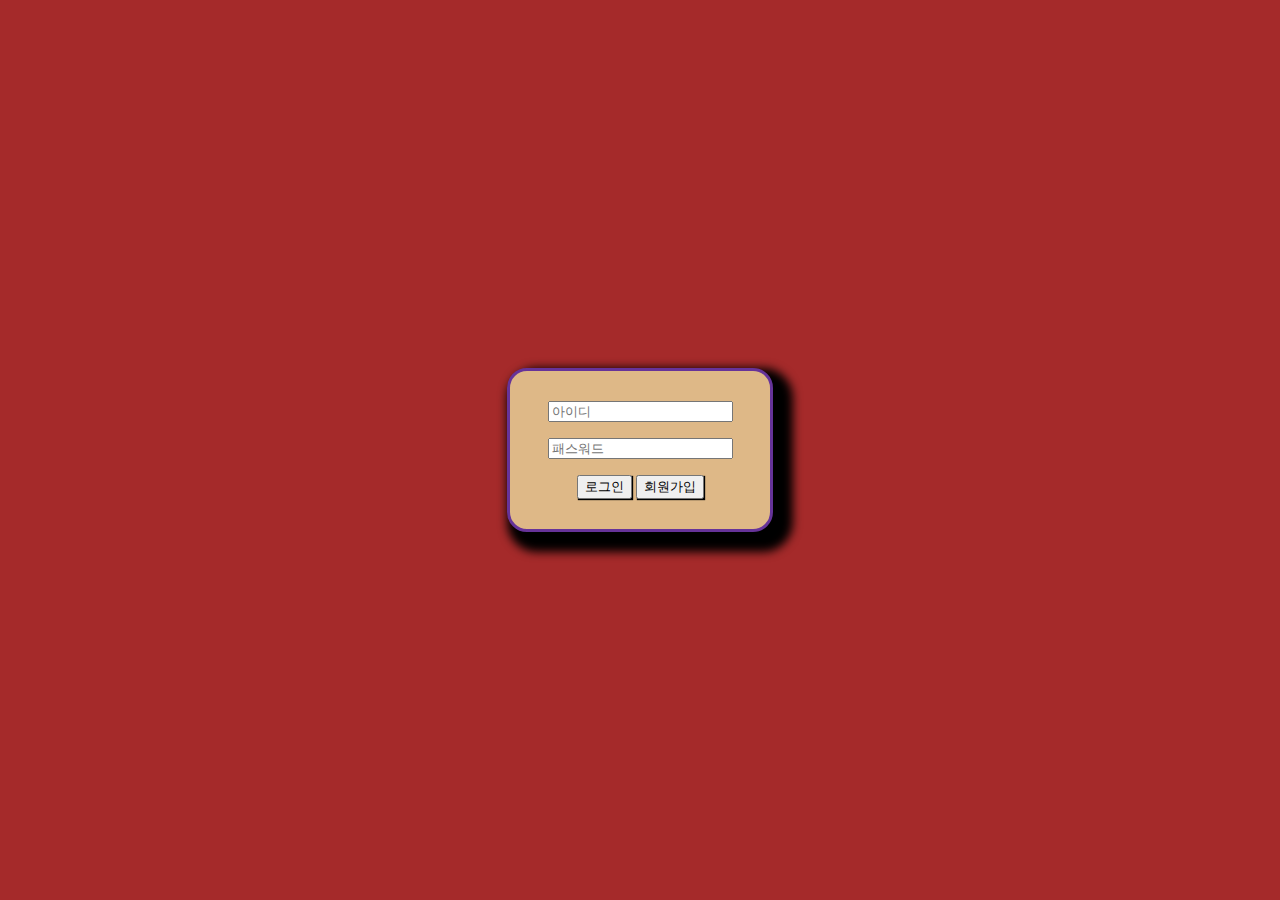
<file: index.html>
<!DOCTYPE html>
<html lang="ko">

<head>
    <meta charset="UTF-8">
    <title>Document</title>
    <link rel="stylesheet" href="reset.css">
    <link rel="stylesheet" href="index.css">
    <script src="common.js"></script>
    <script src="index.js"></script>
</head>

<body>
    <div id="content">
        <div id="login_box">
            <input id="i" placeholder="아이디">
            <br><br>
            <input id="p" placeholder="패스워드"><br>
            <br>
            <input id="btn" type="button" value="로그인" onclick="login();">
            <a href="reg_member.html"><input id="btn" type="button" value="회원가입"></a>
        </div>
    </div>
</body>

</html>
</file>
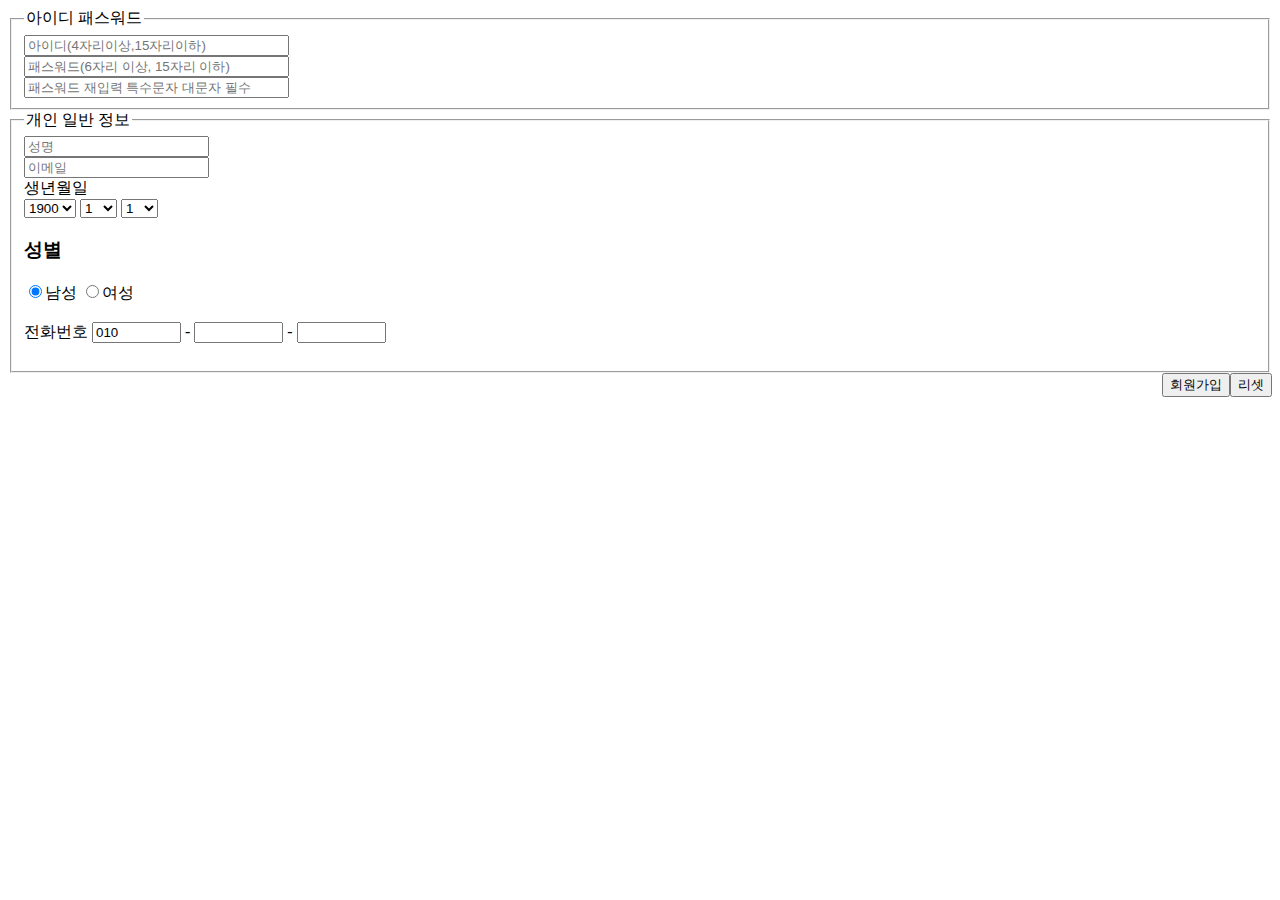
<file: reg_member.html>
<!DOCTYPE html>
<html lang="ko">
<head>
    <meta charset="UTF-8">
    <title>회원가입</title>
    <script src="reg_member.js"></script>
</head>
<body>
    <div>

        <form action="#" method="GET" id="form">
            <fieldset>
                <legend>아이디 패스워드</legend>
                <!-- <input id="id" minlength="6" maxlength="12" required placeholder="id(6자리이상,12자리이하)"> -->
                <input id="id" required minlength="4" maxlength="15" placeholder="아이디(4자리이상,15자리이하)" size=30px>
                <br>
                <!-- 일반(자릿수만 6이상 15이하) -->
                <!-- <input type="password" id="pw" minlength="6" maxlength="15" required placeholder="pw(6자리이상,15자리이하)"> -->

                <!-- 특수문자가 반드시 포함되게 하기 -->
                <!-- <input type="password" id="pw" minlength="6" maxlength="15" required placeholder="pw(6자리 이상, 15자리 이하)" pattern="^(?=.*[!@#$%^&*])[a-zA-Z0-9!@#$%^&*]{6,15}$"> -->
                <!-- 특수문자가 반드시 포함되게 하고 대문자도 필수로 포함되게 하기 -->
                <input type="password" id="pw" minlength="6" maxlength="15" required placeholder="패스워드(6자리 이상, 15자리 이하)" pattern="^(?=.*[!@#$%^&*])(?=.*[A-Z])[a-zA-Z0-9!@#$%^&*]{6,15}$" size="30px">                
                <br>
                <input type="password" id="pw_re" minlength="6" maxlength="15" required placeholder="패스워드 재입력 특수문자 대문자 필수" size=30px>
                <br>
            </fieldset>
            <fieldset>
                <legend>개인 일반 정보</legend>
                <input id="user_name" type="text" minlength="1" maxlength="30" required placeholder="성명">
                <br>
                <input type="email" id="email" minlength="10" maxlength="30" required placeholder="이메일">
                <br>
                <label for="birth_y">생년월일</label><br>
                <!-- <input type="number" id="birth_y" value="1979" required> -->
                <select id="birth_y">
                    <script>
                        for (let i = 1900; i <= 2023; i++) {
                          document.write(`<option value="${i}">${i}</option>`);
                        }
                      </script>
                </select>


                <select id="birth_m">
                    <script>
                        for (let i = 1; i <= 12; i++) {
                          document.write(`<option value="${i}">${i}</option>`);
                        }
                      </script>
                </select>


                <select id="birth_d">
                    <script>
                        for (let i = 1; i <= 31; i++) {
                          document.write(`<option value="${i}">${i}</option>`);
                        }
                      </script>
                </select>
                <h3>성별</h3>
                <input type="radio" name="sex" value="남성" checked>남성
                <input type="radio" name="sex" value="여성">여성
                <br><br>
                <label for="tel1">전화번호</label>
                <!-- <input type="tel" name="phone" pattern="[0-9]{3}-[0-9]{4}-[0-9]{4}" />             -->
                <input type="tel" id="tel_1" minlength="3" maxlength="3" value="010" required size="8px"> -
                <input type="tel" id="tel_2" minlength="4" maxlength="4" required size="8px"> -
                <input type="tel" id="tel_3" minlength="4" maxlength="4" required size="8px">
                <!-- required 최종 제출 버튼 -->
                <br><br>                
            </fieldset>
            <input type="reset" value="리셋" style="float: right;">
            <input id="submit" type="submit" value="회원가입" onclick="check();" style="float: right;">
        </form>
    </div>
</body>
</html>
</file>
<file: index.css>
#content{
    display: flex;
    justify-content: center;
    align-items: center;    
    min-height: 100vh;
    /* height: 800px; */
    background-color: brown;
}
#login_box {
    width: 260px;     
    background-color: burlywood;
    border: rebeccapurple 3px solid;
    border-radius: 20px;
    padding-top: 30px;
    padding-bottom: 30px;
    text-align: center;
    box-shadow: 10px 10px 10px 10px;
}
#btn {
    box-shadow: 1px 1px 1px;
}
</file>
